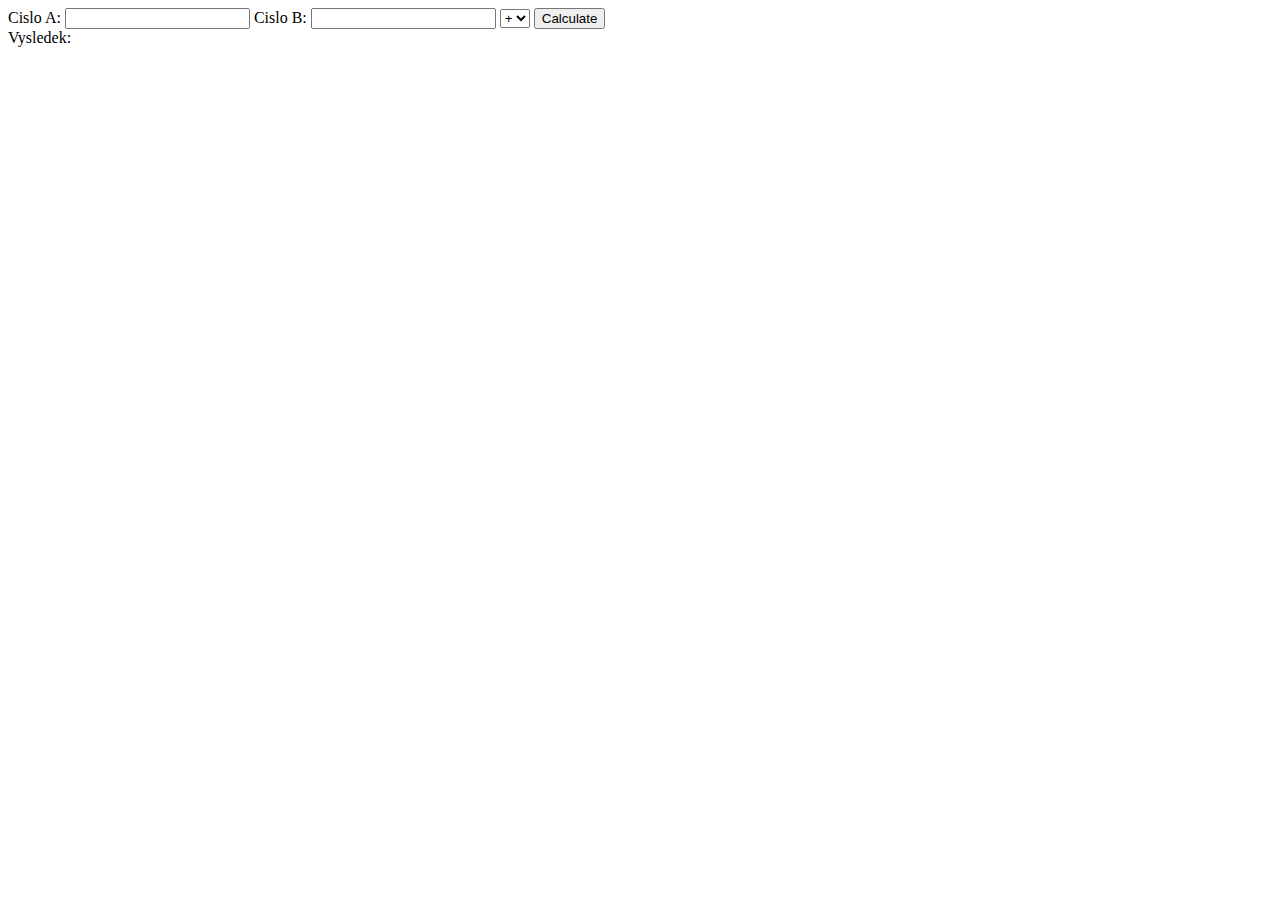
<file: Ukoly/01_Kalkulacka/kalkulacka.html>
<!DOCTYPE html>
<html lang="en">
    <head>
        <meta charset="UTF-8">
        <meta name="viewport" content="width=device-width, initial-scale=1.0">
        <meta name="description" content="Calculator">
        <meta name="author" content="Kamil Franek">
        <title>Kamil Franek</title>
        <script src="pain.js"></script>
    </head>
<body>
    <div>
        <label>Cislo A: </label>
        <input type="text" id="cislo1">
        <label>Cislo B: </label>
        <input type="text" id="cislo2">
        <select id="operace">
            <option value="+">+</option>
            <option value="-">-</option>
            <option value="*">*</option>
            <option value="/">/</option>
        </select>
        <input type="button" id="tlacitko" value="Calculate" onclick="calculate()"> <br>
        <label>Vysledek: </label>
        <label id="vysledek"></label>
    </div>
</body>
</html>
</file>
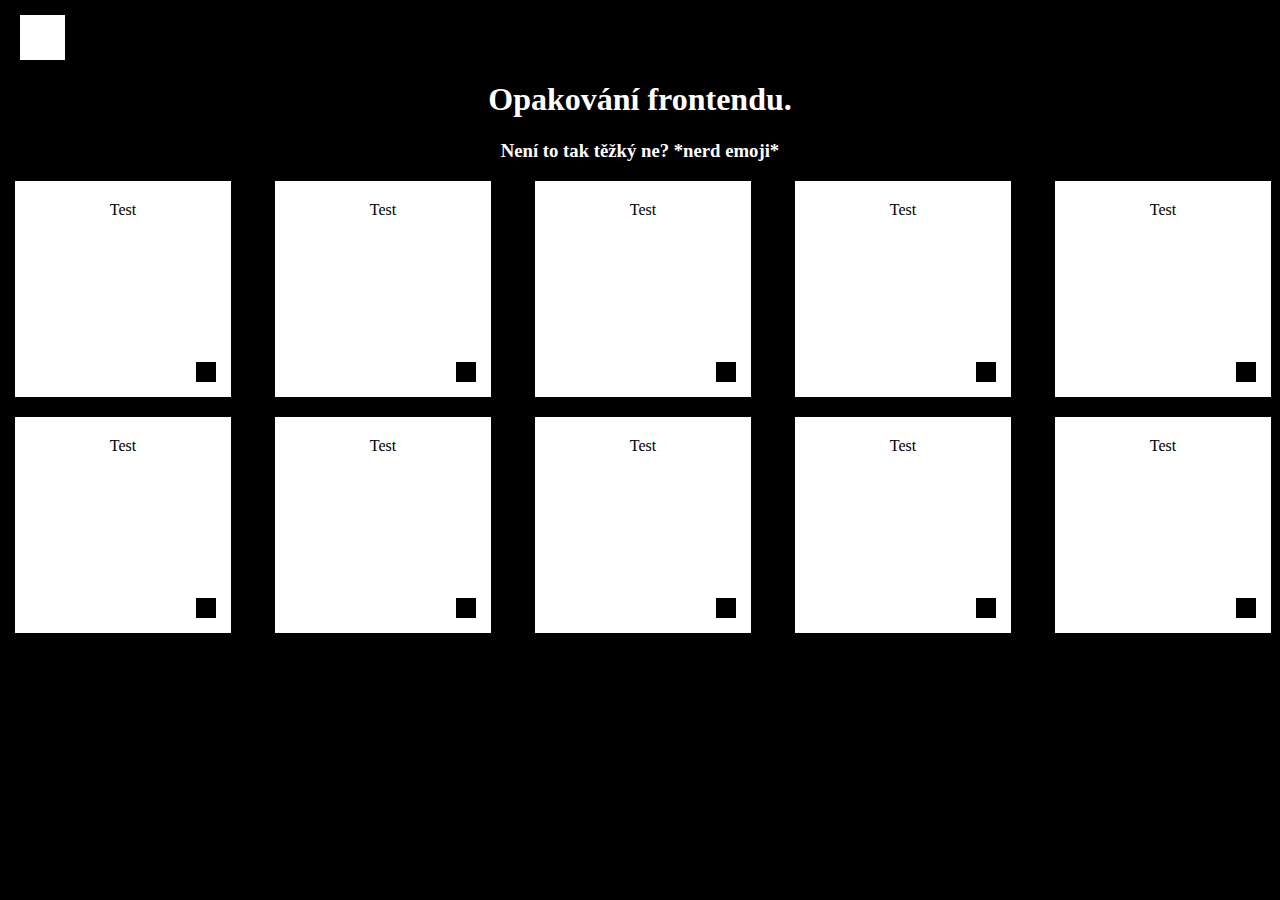
<file: Ukoly/03_CSSTest/html.html>
<!DOCTYPE html>
<html lang="en">
<head>
    <meta charset="UTF-8">
    <meta name="viewport" content="width=device-width, initial-scale=1.0">
    <link rel="stylesheet" href="css.css">
    <title>Kamilos Franekos</title>
</head>
<body>
    <div class="fixedBlock"></div>
    <h1>Opakování frontendu.</h1>
    <h3>Není to tak těžký ne? *nerd emoji*</h3>
    <div class="wrapper">
        <div class="block">
            <span class="textMiddle">Test</span>
            <div class="innerBlock"></div>
        </div>
        <div class="block">
            <span class="textMiddle">Test</span>
            <div class="innerBlock"></div>
        </div>
        <div class="block">
            <span class="textMiddle">Test</span>
            <div class="innerBlock"></div>
        </div>
        <div class="block">
            <span class="textMiddle">Test</span>
            <div class="innerBlock"></div>
        </div>
        <div class="block">
            <span class="textMiddle">Test</span>
            <div class="innerBlock"></div>
        </div>
        <div class="block">
            <span class="textMiddle">Test</span>
            <div class="innerBlock"></div>
        </div>
        <div class="block">
            <span class="textMiddle">Test</span>
            <div class="innerBlock"></div>
        </div>
        <div class="block">
            <span class="textMiddle">Test</span>
            <div class="innerBlock"></div>
        </div>
        <div class="block">
            <span class="textMiddle">Test</span>
            <div class="innerBlock"></div>
        </div>
        <div class="block">
            <span class="textMiddle">Test</span>
            <div class="innerBlock"></div>
        </div>
        </div>
    </div>
</body>
</html>
</file>
<file: Ukoly/03_CSSTest/css.css>
h1
{
    color: white;
    display: flex;
    justify-content: center;
}
h3
{
    color: white;
    display: flex;
    justify-content: center;
}

.wrapper
{
    width: 100vw;
    box-sizing: border-box;
    display: grid;
    grid-template-columns: repeat(5, 1fr);
    gap: 20px;
}

.block
{
    margin-left: 10px;
    margin-right: 10px;
    position: relative;
    background-color: white;
    height: calc((100vw / 5) - 40px);
    width: calc((100vw / 5) - 40px);

}

.innerBlock
{
    position: absolute;
    height: 20px;
    width: 20px;
    background-color: black;
    right: 0;
    bottom: 0;
    margin-bottom: 15px;
    margin-right: 15px;
}

.textMiddle
{
    padding-top: 20px;
    display: flex;
    justify-content: center;
    font-family: "Comic Sans MS";
}

.fixedBlock
{
    background-color: white;
    margin-top: 15px;
    margin-left: 15px;
    height: 5vh;
    width: 5vh;
}

body{
    background-color: black;
    padding: 0;
    margin-left: 5px;
    margin-right: 5px;
}

/*BREAKPOINTS YAAY*/

@media only screen and (max-width: 376px)
{
    .wrapper
    {
        grid-template-columns: repeat(2, 1fr);
        margin-bottom: 20px;
    }
    .block
    {
        height: calc((100vw / 2) - 20px);
        width: calc((100vw / 2) - 20px);
    }
}
</file>
